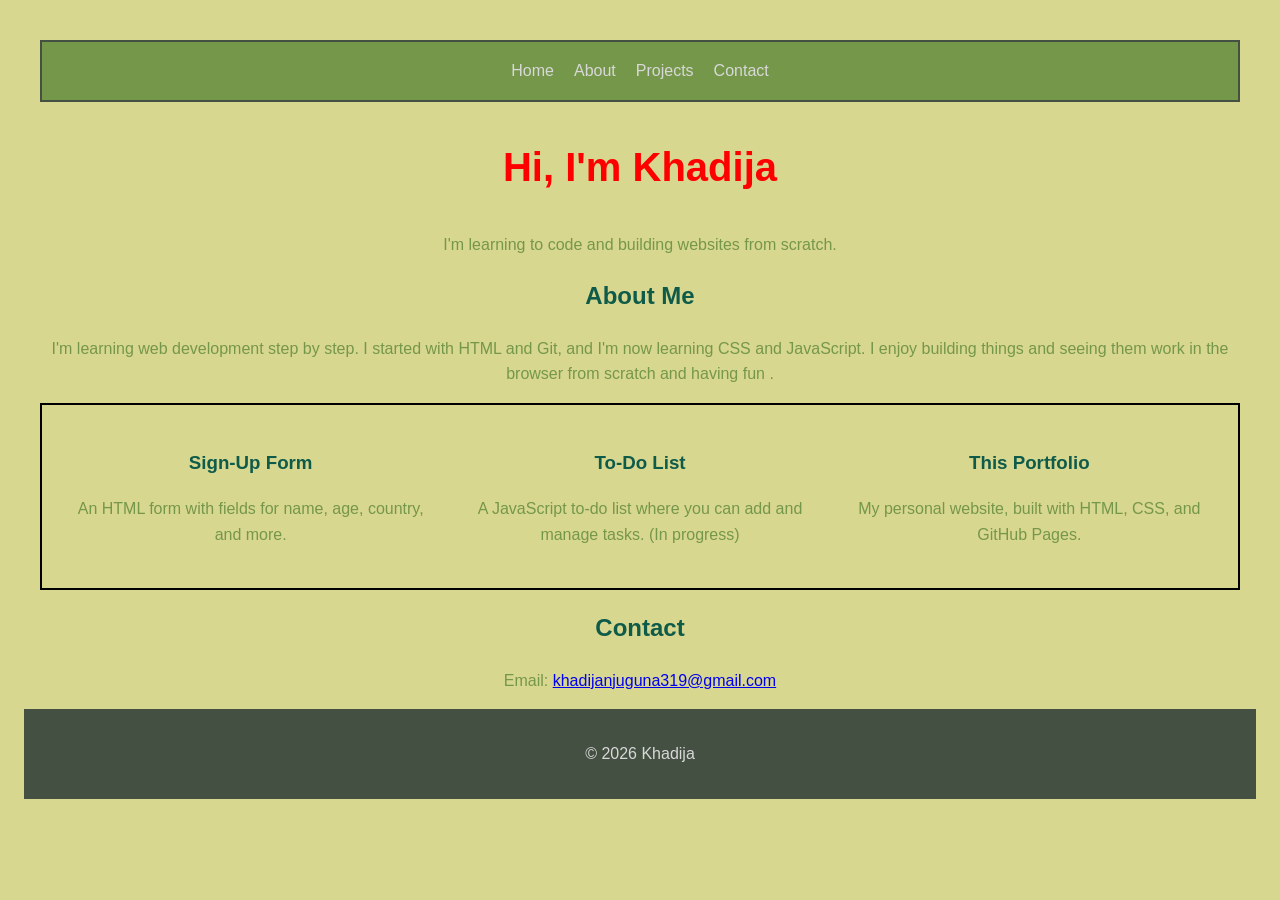
<file: index.html>
<!DOCTYPE html>
<html lang="en">
<head>
  <meta charset="UTF-8">
  <meta name="viewport" content="width=device-width, initial-scale=1.0">
  <title>Khadija - Portfolio</title>
  <link rel="stylesheet" href="style.css">
</head>
<body>
  <nav>
    <a href="#home">Home</a>
    <a href="#about">About</a>
    <a href="#projects">Projects</a>
    <a href="#contact">Contact</a>
  </nav>

  <section id="home">
    <h1>Hi, I'm Khadija</h1>
    <p>I'm learning to code and building websites from scratch.</p>
  </section>

  <section id="about">
    <h2>About Me</h2>
    <p>I'm learning web development step by step. I started with HTML and Git, and I'm now learning CSS and JavaScript. I enjoy building things and seeing them work in the browser from scratch and having fun
.</p>
  </section>

  <section id="projects" class="projects">
    <article>
      <h3>Sign-Up Form</h3>
      <p>An HTML form with fields for name, age, country, and more.</p>
    </article>
    <article>
      <h3>To-Do List</h3>
      <p>A JavaScript to-do list where you can add and manage tasks. (In progress)</p>
    </article>
    <article>
      <h3>This Portfolio</h3>
      <p>My personal website, built with HTML, CSS, and GitHub Pages.</p>
    </article>
  </section>

  <section id="contact">
    <h2>Contact</h2>
    <p>Email: <a href="mailto:khadijanjuguna319@gmail.com">khadijanjuguna319@gmail.com</a></p>
  </section>

  <footer>
    <p>&copy; 2026 Khadija</p>
  </footer>
</body>
</html>
</file>
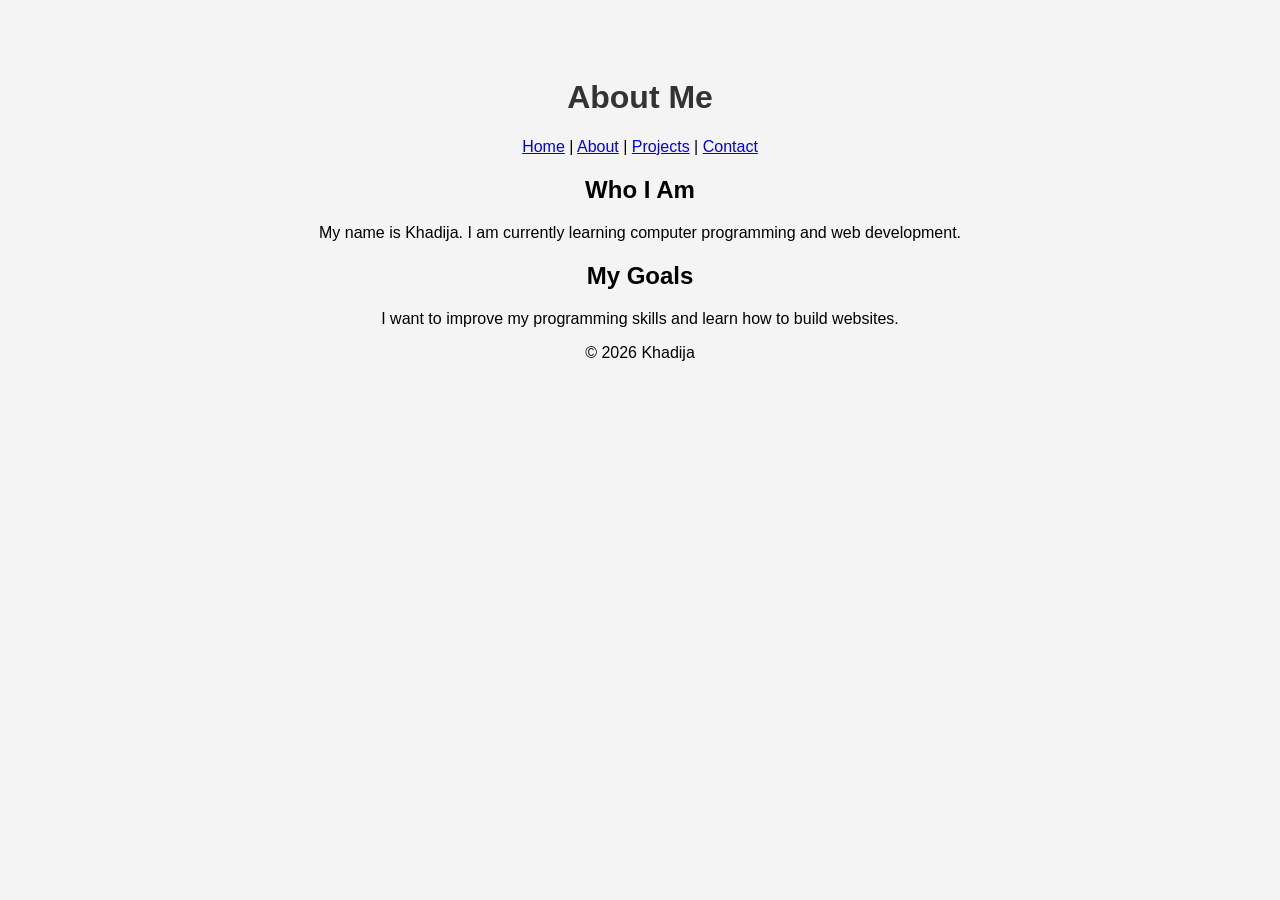
<file: about.html>
<!DOCTYPE html>
<html lang="en">

<head>
    <meta charset="UTF-8">
    <title>About - Khadija</title>

    <style>
        body {
            font-family: Arial, sans-serif;
            background-color: #f4f4f4;
            text-align: center;
            padding: 50px;
        }

        h1 {
            color: #333;
        }
    </style>
</head>

<body>

    <header>
        <h1>About Me</h1>
    </header>

    <nav>
        <a href="index.html">Home</a> |
        <a href="about.html">About</a> |
        <a href="projects.html">Projects</a> |
        <a href="contact.html">Contact</a>
    </nav>

    <main>
        <section>
            <h2>Who I Am</h2>
            <p>
                My name is Khadija. I am currently learning
                computer programming and web development.
            </p>
        </section>

        <section>
            <h2>My Goals</h2>
            <p>
                I want to improve my programming skills and
                learn how to build websites.
            </p>
        </section>
    </main>

    <footer>
        <p>&copy; 2026 Khadija</p>
    </footer>

</body>

</html>
</file>
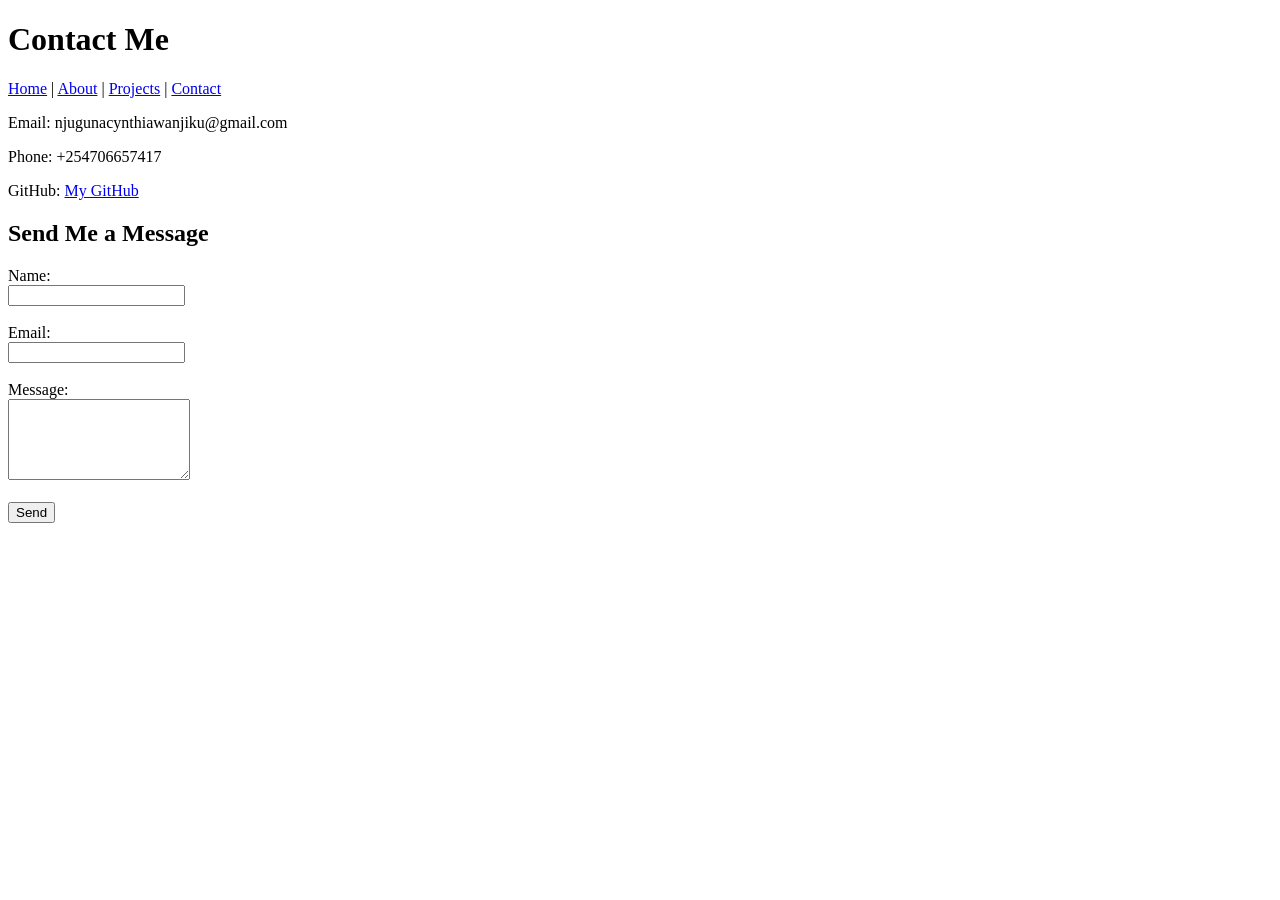
<file: contact.html>
<!DOCTYPE html>
<html lang="en">
<head>
  <meta charset="UTF-8">
  <title>Contact - Khadija</title>
</head>
<body>
  <header>
    <h1>Contact Me</h1>
    <nav>
      <a href="index.html">Home</a> |
      <a href="about.html">About</a> |
      <a href="projects.html">Projects</a> |
      <a href="contact.html">Contact</a>
    </nav>
  </header>
  <main>
    <p>Email: njugunacynthiawanjiku@gmail.com</p>
    <p>Phone: +254706657417</p>
    <p>GitHub: <a href="https://github.com/njugunacynthiawanjiku-debug">My GitHub</a></p>

    <h2>Send Me a Message</h2>
    <form>
      <label for="name">Name:</label><br>
      <input type="text" id="name" name="name" required><br><br>

      <label for="email">Email:</label><br>
      <input type="email" id="email" name="email" required><br><br>

      <label for="message">Message:</label><br>
      <textarea id="message" name="message" rows="5" required></textarea><br><br>

      <button type="submit">Send</button>
    </form>
  </main>
</body>
</html>
</file>
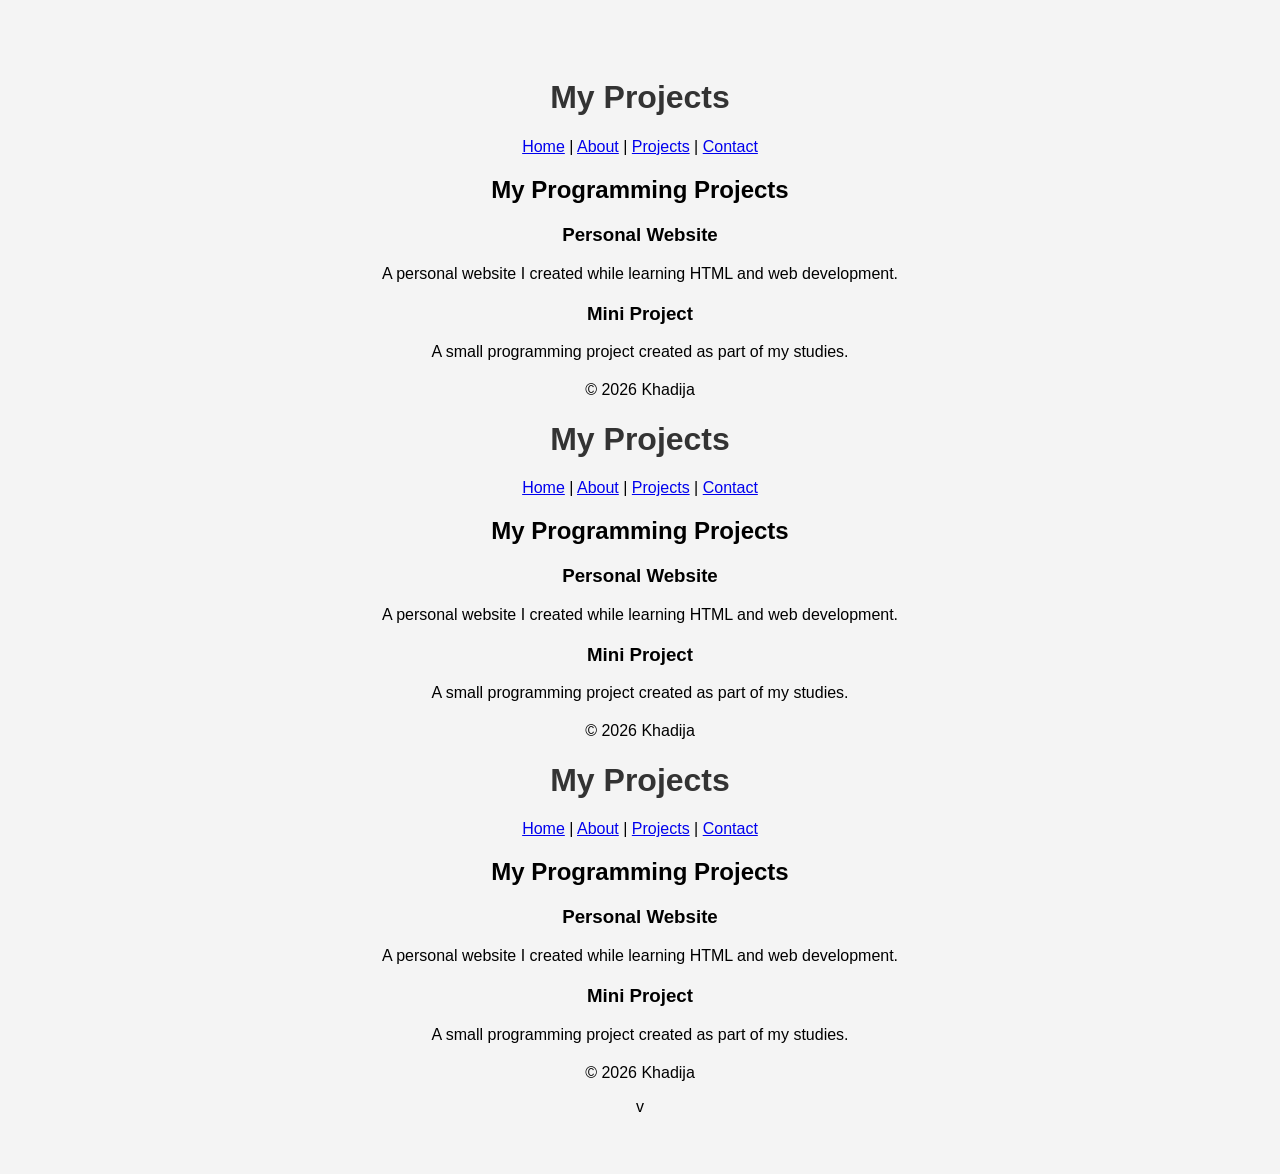
<file: projects.html>
<!DOCTYPE html>
<html lang="en">

<head>
    <meta charset="UTF-8">
    <title>Projects - Khadija</title>

    <style>
        body {
            font-family: Arial, sans-serif;
            background-color: #f4f4f4;
            text-align: center;
            padding: 50px;
        }

        h1 {
            color: #333;
        }

        article {
            margin: 20px;
        }
    </style>
</head>

<body>

    <header>
        <h1>My Projects</h1>
    </header>

    <nav>
        <a href="index.html">Home</a> |
        <a href="about.html">About</a> |
        <a href="projects.html">Projects</a> |
        <a href="contact.html">Contact</a>
    </nav>

    <main>

        <section>
            <h2>My Programming Projects</h2>

            <article>
                <h3>Personal Website</h3>
                <p>
                    A personal website I created while learning
                    HTML and web development.
                </p>
            </article>

            <article>
                <h3>Mini Project</h3>
                <p>
                    A small programming project created as part
                    of my studies.
                </p>
            </article>

        </section>

    </main>

    <footer>
        <p>&copy; 2026 Khadija</p>
    </footer>

</body>

</html><!DOCTYPE html>
<html lang="en">

<head>
    <meta charset="UTF-8">
    <title>Projects - Khadija</title>

    <style>
        body {
            font-family: Arial, sans-serif;
            background-color: #f4f4f4;
            text-align: center;
            padding: 50px;
        }

        h1 {
            color: #333;
        }

        article {
            margin: 20px;
        }
    </style>
</head>

<body>

    <header>
        <h1>My Projects</h1>
    </header>

    <nav>
        <a href="index.html">Home</a> |
        <a href="about.html">About</a> |
        <a href="projects.html">Projects</a> |
        <a href="contact.html">Contact</a>
    </nav>

    <main>

        <section>
            <h2>My Programming Projects</h2>

            <article>
                <h3>Personal Website</h3>
                <p>
                    A personal website I created while learning
                    HTML and web development.
                </p>
            </article>

            <article>
                <h3>Mini Project</h3>
                <p>
                    A small programming project created as part
                    of my studies.
                </p>
            </article>

        </section>

    </main>

    <footer>
        <p>&copy; 2026 Khadija</p>
    </footer>

</body>

</html><!DOCTYPE html>
<html lang="en">

<head>
    <meta charset="UTF-8">
    <title>Projects - Khadija</title>

    <style>
        body {
            font-family: Arial, sans-serif;
            background-color: #f4f4f4;
            text-align: center;
            padding: 50px;
        }

        h1 {
            color: #333;
        }

        article {
            margin: 20px;
        }
    </style>
</head>

<body>

    <header>
        <h1>My Projects</h1>
    </header>

    <nav>
        <a href="index.html">Home</a> |
        <a href="about.html">About</a> |
        <a href="projects.html">Projects</a> |
        <a href="contact.html">Contact</a>
    </nav>

    <main>

        <section>
            <h2>My Programming Projects</h2>

            <article>
                <h3>Personal Website</h3>
                <p>
                    A personal website I created while learning
                    HTML and web development.
                </p>
            </article>

            <article>
                <h3>Mini Project</h3>
                <p>
                    A small programming project created as part
                    of my studies.
                </p>
            </article>

        </section>

    </main>

    <footer>
        <p>&copy; 2026 Khadija</p>
    </footer>

</body>

</html>v
</file>
<file: style.css>
/* ===== Colors ===== */
:root {
  --color-primary: #0f5b4a;
  --color-dark: #75974a;
  --color-accent: #445042;
  --color-sand: #d8d8d8;
  --color-light: #d8d78f;
}

/* ===== Base ===== */
body {
  font-family: Inter, Arial, sans-serif;
  font-size: 16px;
  line-height: 1.6;
  text-align: center;
  padding: 1rem;
  background-color: var(--color-light);
  color: var(--color-dark);
}

h1, h2, h3 {
  color: var(--color-primary);
}

h1 {
  font-size: 2.5rem;
  font-weight: bold;
  color: red;
}

p {
  font-size: 1rem;
  line-height: 1.6;
}

/* ===== Navigation ===== */
nav {
  display: flex;
  justify-content: center;
  flex-wrap: wrap;
  gap: 20px;
  padding: 1rem;
  margin: 1rem;
  background-color: var(--color-dark);
  border: 2px solid var(--color-accent);
}

nav a {
  color: var(--color-sand);
  text-decoration: none;
}

nav a:hover {
  color: var(--color-primary);
}

nav a:visited {
  color: var(--color-sand);
}

/* ===== Projects grid ===== */
.projects {
  display: grid;
  grid-template-columns: repeat(auto-fit, minmax(200px, 1fr));
  gap: 20px;
  padding: 1.5rem;
  margin: 1rem;
  border: 2px solid black;
}

/* ===== Footer ===== */
footer {
  background-color: var(--color-accent);
  color: var(--color-sand);
  padding: 1rem;
}

/* ===== Larger screens ===== */
@media (min-width: 768px) {
  .projects {
    grid-template-columns: repeat(3, 1fr);
  }
}
</file>
